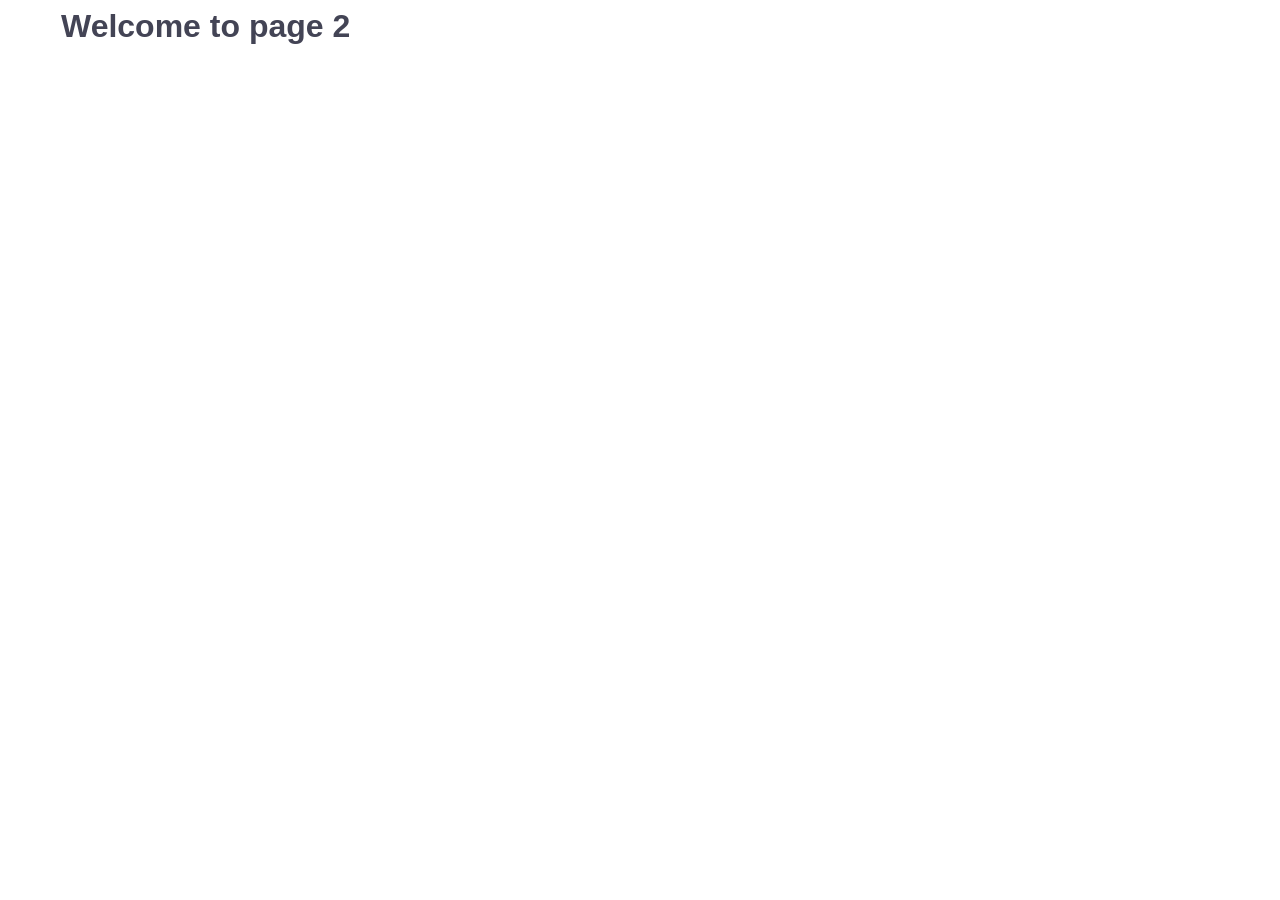
<file: src/page-2.html>
<!DOCTYPE html>
<html lang="en">
  <head>
    <meta charset="UTF-8" />
    <meta http-equiv="X-UA-Compatible" content="IE=edge" />
    <meta name="viewport" content="width=device-width, initial-scale=1.0" />
    <title>Page 2</title>
    <link rel="stylesheet" href="./css/styles.css" />
  </head>
  <body>
    <load
      src="./partials/header.html"
      icon-path="./img/sprite.svg#logo"
      highlight-act="active"
    />

    <main>
      <div class="container">
        <h1 class="main-title">
          <span class="main-title-gradient">Welcome</span> to page 2
        </h1>
        <load src="./partials/back-link.html" />
      </div>
    </main>

    <load src="./partials/footer.html" />
  </body>
</html>
</file>
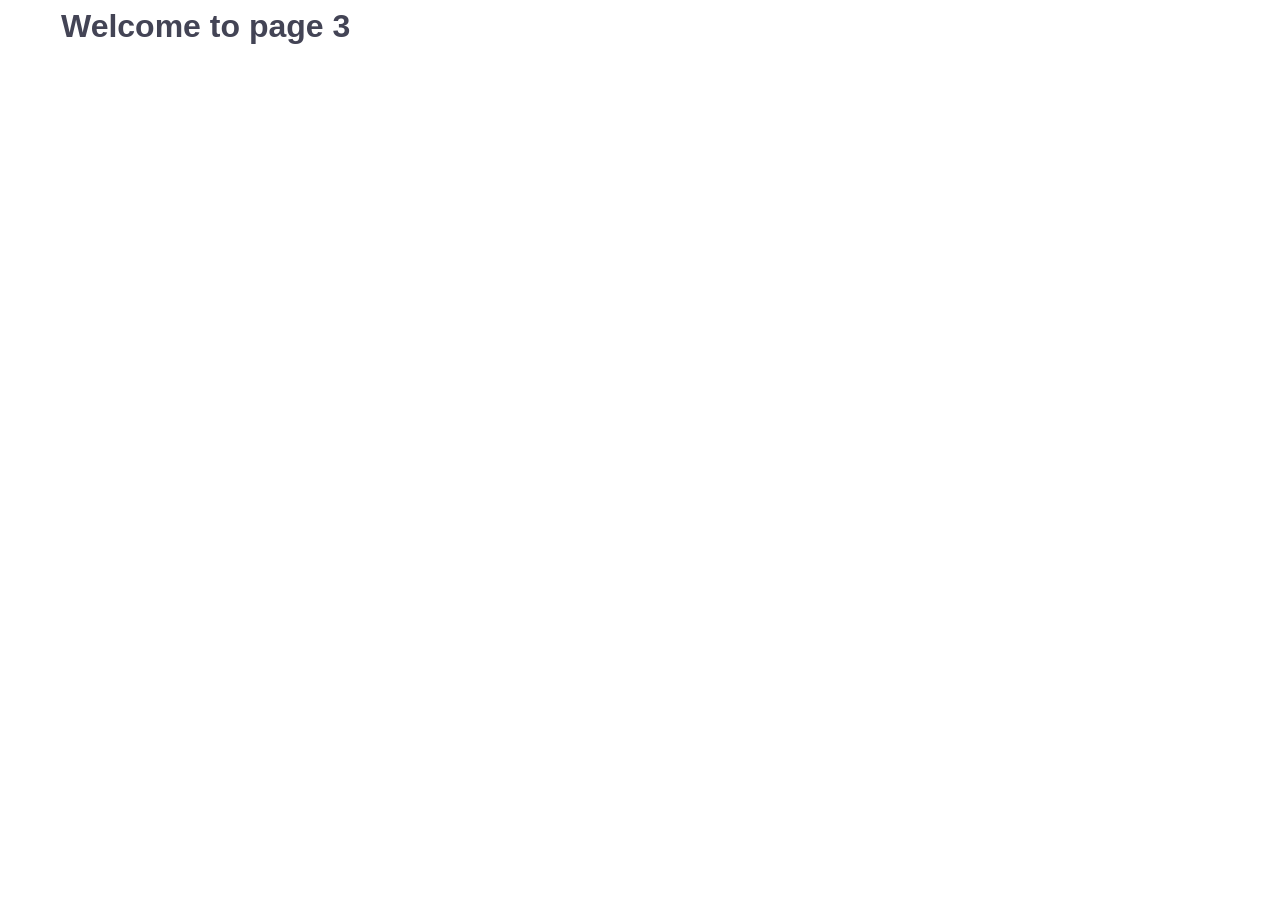
<file: src/page-3.html>
<!DOCTYPE html>
<html lang="en">
  <head>
    <meta charset="UTF-8" />
    <meta http-equiv="X-UA-Compatible" content="IE=edge" />
    <meta name="viewport" content="width=device-width, initial-scale=1.0" />
    <title>Page 3</title>
    <link rel="stylesheet" href="./css/styles.css" />
  </head>
  <body>
    <load
      src="./partials/header.html"
      icon-path="./img/sprite.svg#logo"
      highlight-curr="active"
    />

    <main>
      <div class="container">
        <h1 class="main-title">
          <span class="main-title-gradient">Welcome</span> to page 3
        </h1>
        <load src="./partials/back-link.html" />
      </div>
    </main>

    <load src="./partials/footer.html" />
  </body>
</html>
</file>
<file: src/css/styles.css>
/**
  |============================
  | include css partials with
  | default @import url()
  |============================
*/
/* Common styles */
@import url('./reset.css');
@import url('./base.css');
@import url('./container.css');
@import url('./animations.css');

/* Sections style */
@import url('./header.css');
@import url('./hero.css');
@import url('./features.css');
@import url('./team.css');
@import url('./portfolio.css');
@import url('./footer.css');
@import url('./backdrop.css');
</file>
